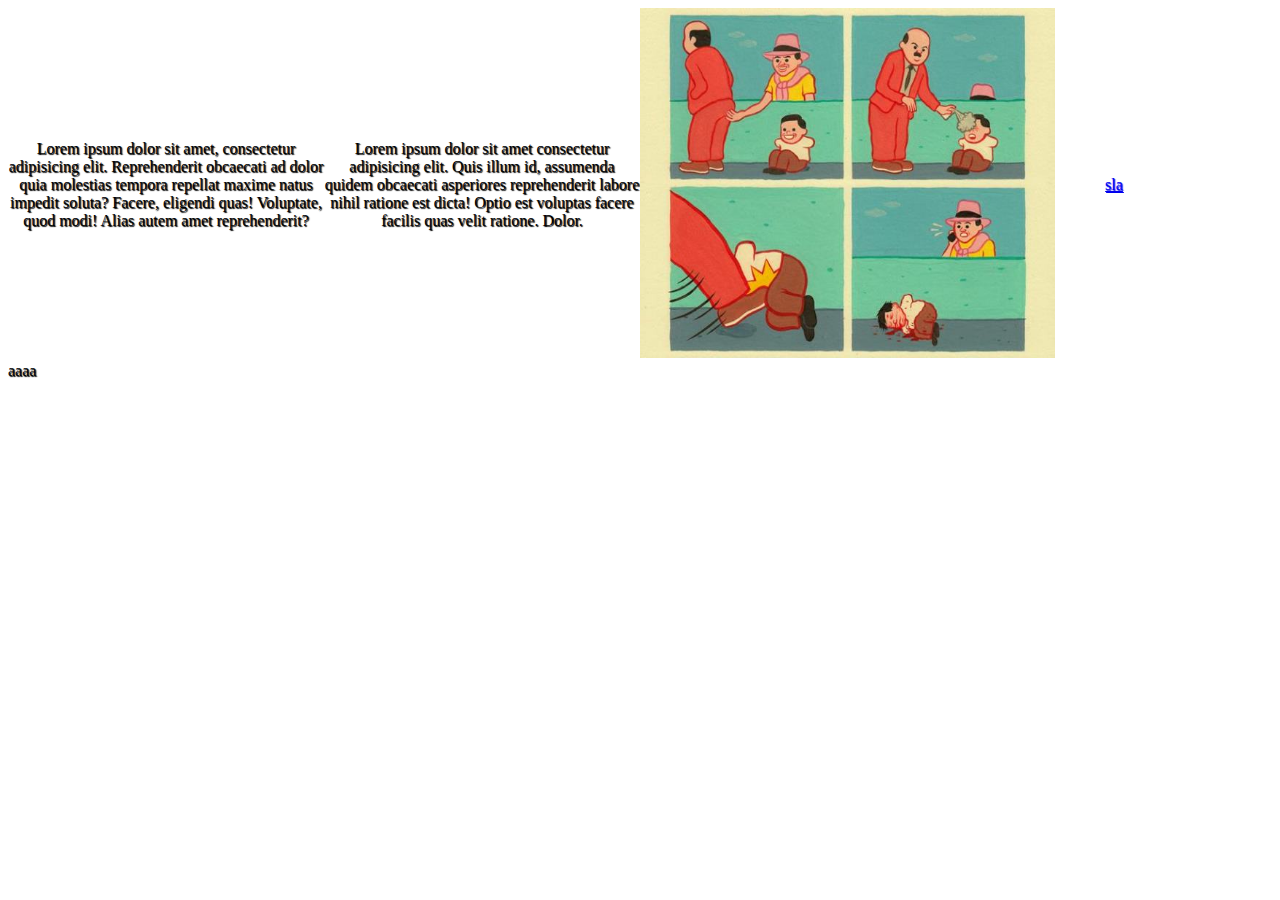
<file: index.html>
<!DOCTYPE html>
<html lang="pt-br">
<head>
    <meta charset="UTF-8">
    <meta http-equiv="X-UA-Compatible" content="IE=edge">
    <meta name="viewport" content="width=device-width, initial-scale=1.0">
    <title>começo</title>
    <link rel="stylesheet" href="style.css">
</head>
<body>
   <div class="container">
       <div>Lorem ipsum dolor sit amet, consectetur adipisicing elit. Reprehenderit obcaecati ad dolor quia molestias tempora repellat maxime natus impedit soluta? Facere, eligendi quas! Voluptate, quod modi! Alias autem amet reprehenderit?</div>
       <div>Lorem ipsum dolor sit amet consectetur adipisicing elit. Quis illum id, assumenda quidem obcaecati asperiores reprehenderit labore nihil ratione est dicta! Optio est voluptas facere facilis quas velit ratione. Dolor.</div>
       <div><img height="350px" src="c4eaa388-c116-4664-8bba-84954a5f872b.jpg" alt=""></div>
       <div><a href="a.html">sla</a>  </div>
   </div>
  aaaa
</body>
</html>
</file>
<file: style.css>
@charset "UTF-8";
body{
    text-shadow: 1px 1px 1px ;
    color: rgb(0, 0, 0);
}
.container{
    display: grid;
    grid-template-columns: 25% 25% 25% 25%;
    text-align: center;
    align-items: center;
}
</file>
